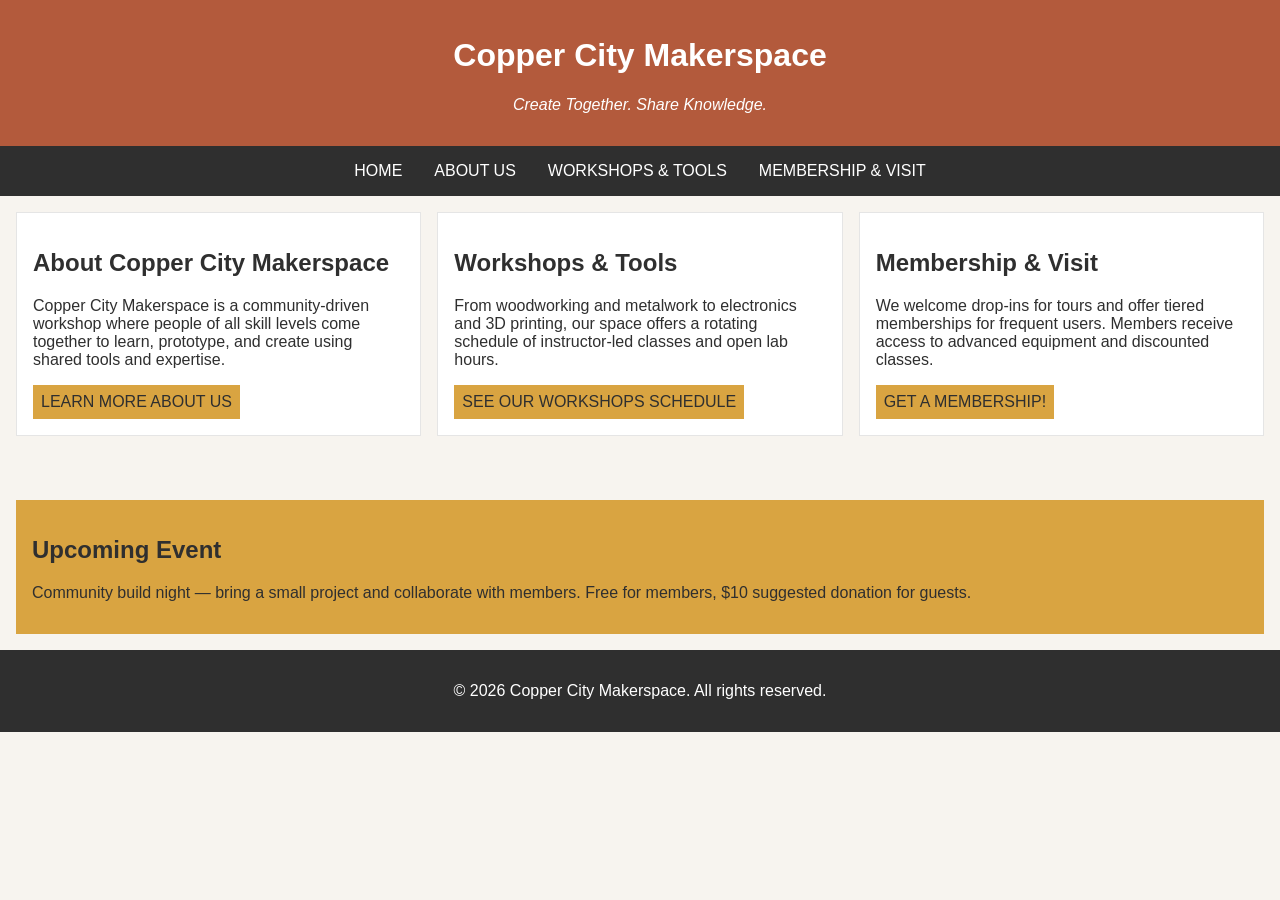
<file: index.html>
<!DOCTYPE html>
<html lang="en">
<head>
    <meta charset="UTF-8">
    <meta name="viewport" content="width=device-width, initial-scale=1.0">
    <link rel="stylesheet" href="styles.css">
    <title>Copper City Makerspace</title>
</head>
<body>
    <header>
        <h1>Copper City Makerspace</h1>
        <p>Create Together. Share Knowledge.</p>
    </header>
<nav>
    <ul>
        <li><a href="index.html">Home</a></li>
        <li><a href="about.html">About Us</a></li>
        <li><a href="workshops.html">Workshops & Tools</a></li>
        <li><a href="memberships.html">Membership & Visit</a></li>
    </ul>
</nav>
<main class="card-row">
 <section id="about">
        <h2>About Copper City Makerspace</h2>
        <p>Copper City Makerspace is a community-driven workshop where people of all skill levels come together to learn, prototype, and create using shared tools and expertise.</p>
        <a href="about.html">Learn more About Us</a>
</section>
<section id="workshops">
        <h2>Workshops & Tools</h2>
        <p>From woodworking and metalwork to electronics and 3D printing, our space offers a rotating schedule of instructor-led classes and open lab hours.</p>
    <a href="workshops.html">See our Workshops Schedule</a>
    </section>
 <section id="memberships">
        <h2>Membership & Visit</h2>
        <p>We welcome drop-ins for tours and offer tiered memberships for frequent users. Members receive access to advanced equipment and discounted classes.</p>
        <a href="memberships.html">Get a Membership!</a>
</section>
   
    
</main>
<aside>
    <h2>Upcoming Event</h2>
    <p>Community build night — bring a small project and collaborate with members. Free for members, $10 suggested donation for guests.</p>
</aside>
<footer>
    <p>&copy; 2026 Copper City Makerspace. All rights reserved.</p>
</footer>
</body>
</html>
</file>
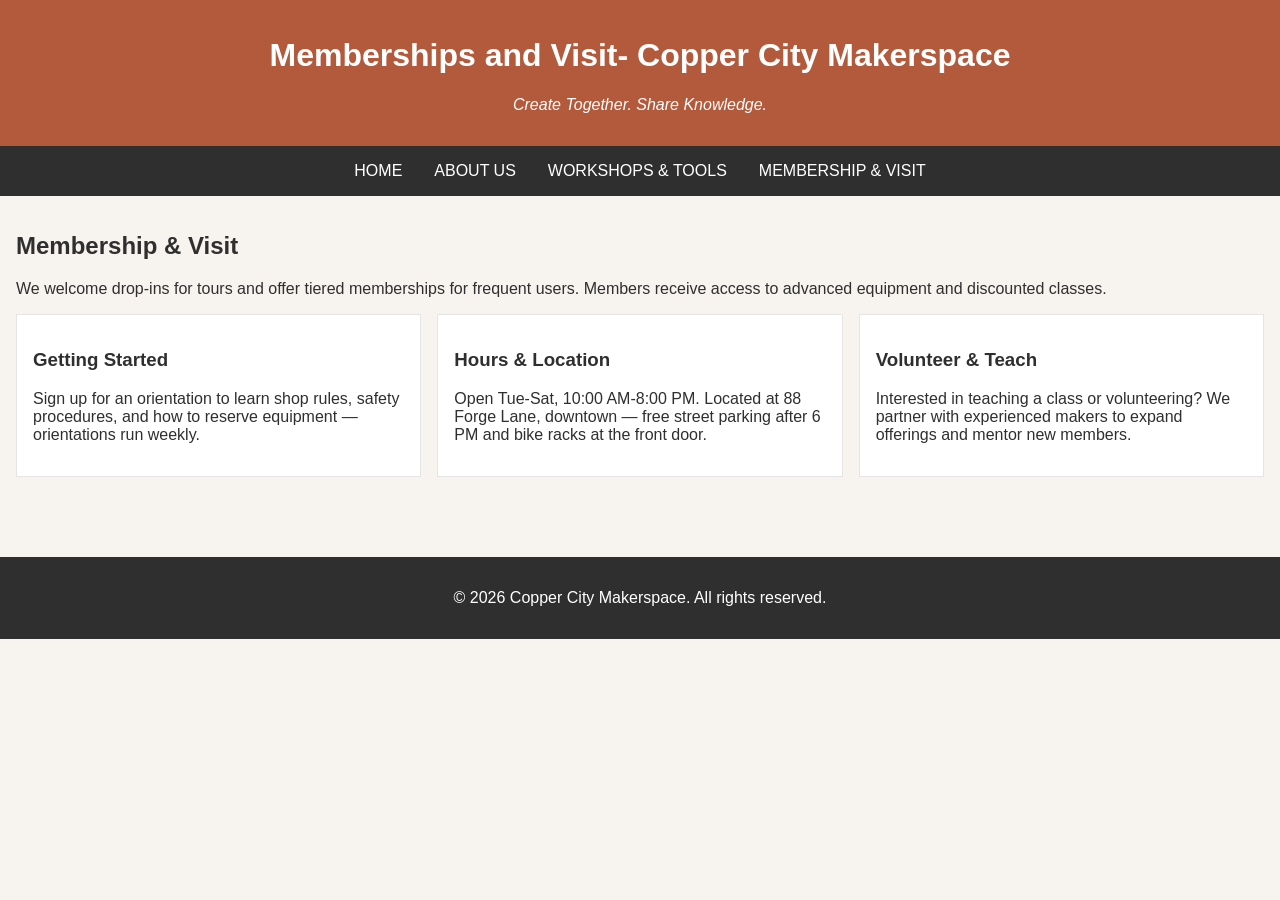
<file: memberships.html>
<!DOCTYPE html>
<html lang="en">
<head>
    <meta charset="UTF-8">
    <meta name="viewport" content="width=device-width, initial-scale=1.0">
    <link rel="stylesheet" href="styles.css">
    <title>Memberships- Copper City Makerspace</title>
</head>
<body>
    <header>
        <h1>Memberships and Visit- Copper City Makerspace</h1>
        <p>Create Together. Share Knowledge.</p>
    </header>
    <nav>
    <ul>
        <li><a href="index.html">Home</a></li>
        <li><a href="about.html">About Us</a></li>
        <li><a href="workshops.html">Workshops & Tools</a></li>
        <li><a href="memberships.html">Membership & Visit</a></li>
    </ul>
</nav>
<main>
    <section id="memberships">
        <h2>Membership & Visit</h2>
        <p>We welcome drop-ins for tours and offer tiered memberships for frequent users. Members receive access to advanced equipment and discounted classes.</p>
        <div class="card-row"> 
            <section>
                <h3>Getting Started</h3>
                <p>Sign up for an orientation to learn shop rules, safety procedures, and how to reserve equipment — orientations run weekly.</p>
            </section>
            <section>
                <h3>Hours & Location</h3>
                <p>Open Tue-Sat, 10:00 AM-8:00 PM. Located at 88 Forge Lane, downtown — free street parking after 6 PM and bike racks at the front door.</p>
            </section>
            <section>
                <h3>Volunteer & Teach</h3>
                <p>Interested in teaching a class or volunteering? We partner with experienced makers to expand offerings and mentor new members.</p>
            </section>
        </div>
    </section>
</main>
<footer>
    <p>&copy; 2026 Copper City Makerspace. All rights reserved.</p>
</footer>
</body>
</html>
</file>
<file: styles.css>
/* =====  CSS by Christina Carrasquilla, updated by Angelo Giocondo =====  */

/* ===== Color Palette 

Copper:#B35A3C
Charcoal:#2F2F2F
Light Background:#F7F4EF
Card Background:#FFFFFF
Soft Gold:#D9A441
Border:#E5E5E5

===== */

/* ===== GLOBAL (Base) Styles ===== */

body {
    font-family: Arial, sans-serif;
    margin: 0;
    background-color: #F7F4EF;
    color: #2F2F2F;
    display: grid;
    grid-template-columns: 1fr;
}

header {
    background-color: #B35A3C;
    color: white;
    text-align: center;
    padding: 1rem;
}

header img {
    margin-top: 0.5rem;
}
header p {
    font-style:italic;
}
nav {
    background-color: #2F2F2F;
    padding:.5rem;
}

nav ul {
    list-style: none;
    margin: 0;
    padding: 0;
}

nav a {
    color: white;
    text-decoration: none;
    padding: 0.5rem;
    display: inline-block;
    text-transform:uppercase;
}

nav a:hover {
    background-color: #B35A3C;
}

main {
    padding: 1rem;
}

main a {
    background-color:#D9A441;
    color:#2F2F2F;
    text-decoration: none;
    padding: 0.5rem;
    display: inline-block;
    text-transform:uppercase;
}

main a:hover {
    background-color: #B35A3C;
    color:white;
}

section {
    margin-bottom: 2rem;
}

.card-row section {
    background-color: white;
    border: 1px solid #E5E5E5;
    padding: 1rem;
}

img {
    display: block;
    margin-top: 0.5rem;
    max-width: 100%;
}

aside {
    background-color: #D9A441;
    padding: 1rem;
    margin: 1rem;
}

footer {
    background-color: #2F2F2F;
    color: white;
    text-align: center;
    padding: 1rem;
}
/* ===== MEDIA QUERY (MEDIUM ====) */
@media screen and (min-width:817px) {
    nav ul {
        display: flex;
        justify-content: center;
        gap: 1rem;
    }

    .card-row {
        display: flex;
        gap: 1rem;
    }

    .card-row section {
        width: 30%;
    }
}
</file>
